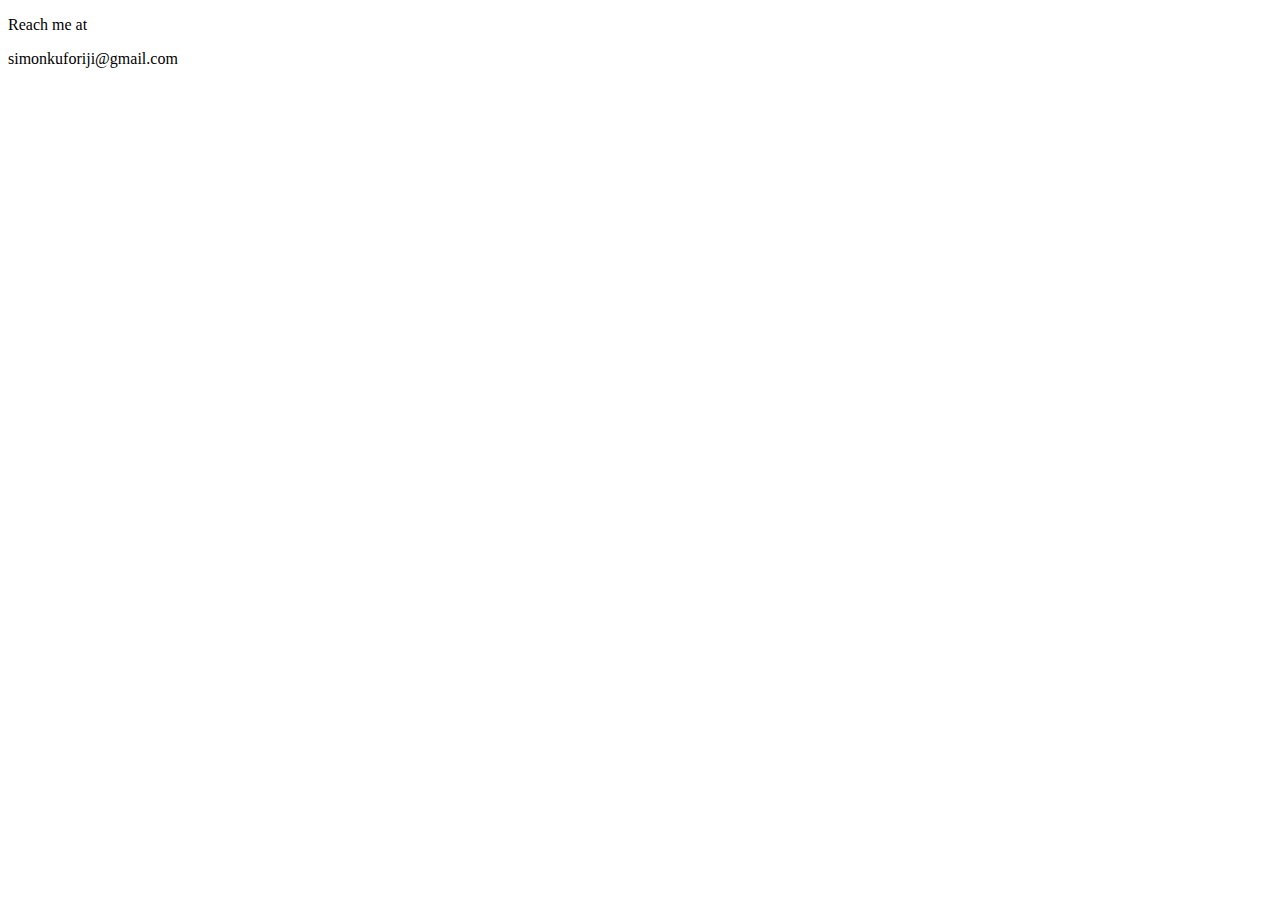
<file: contact.html>
<!DOCTYPE html>
<html lang="en">
<head>
    <meta charset="UTF-8">
    <meta http-equiv="X-UA-Compatible" content="IE=edge">
    <meta name="viewport" content="width=device-width, initial-scale=1.0">
    <title>Contact me</title>
</head>
<body>
    <p>Reach me at</p>
    <p>simonkuforiji@gmail.com</p>
</body>
</html>
</file>
